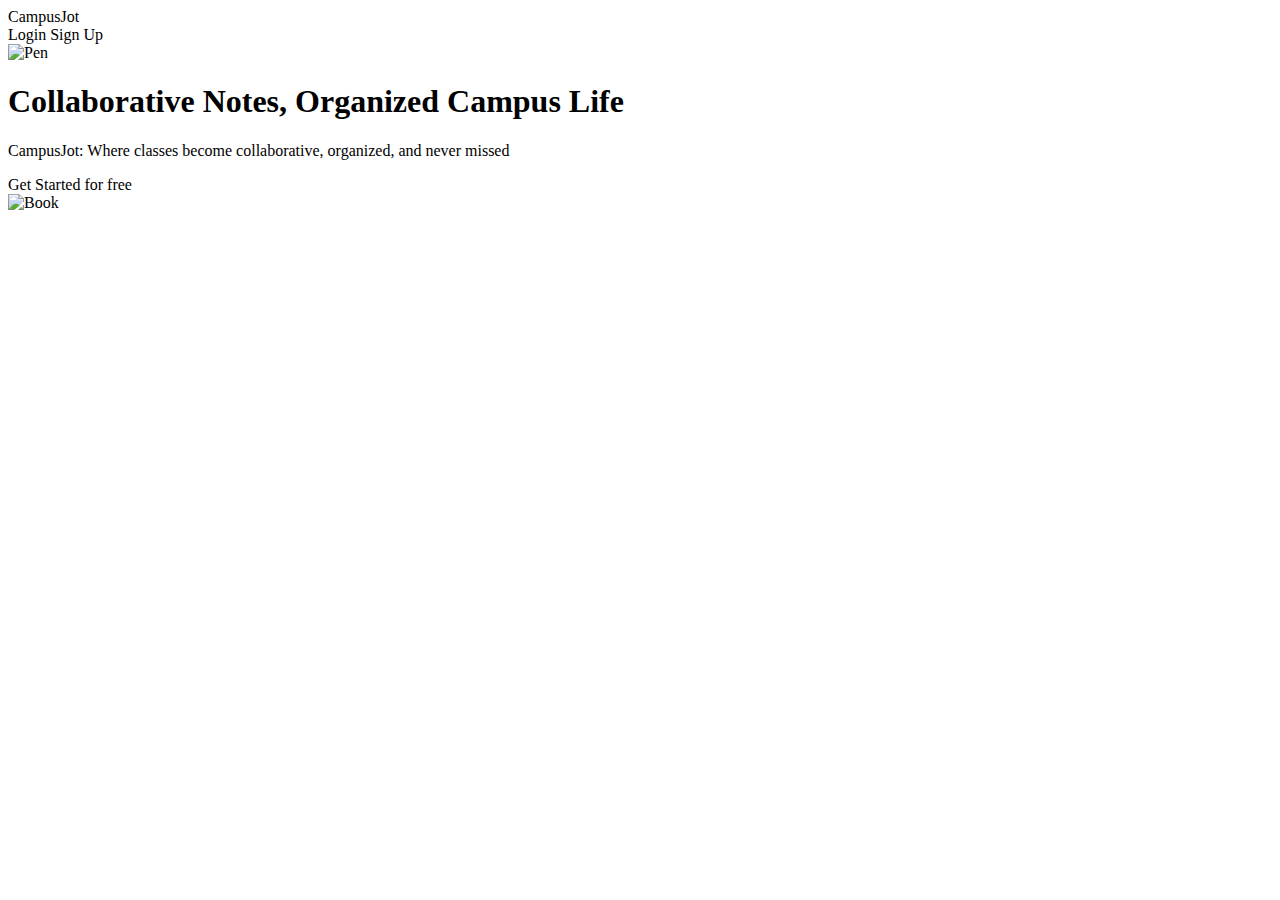
<file: CampusJot/src/main/resources/templates/index.html>
<!DOCTYPE html>
<html lang="en" xmlns:th="http://www.thymeleaf.org">
<head>
    <meta charset="UTF-8">
    <meta name="viewport" content="width=device-width, initial-scale=1.0">
    <title>CampusJot - Home</title>
    <link rel="stylesheet" th:href="@{/css/style.css}">
</head>
<body>
    <header>
        <a th:href="@{/home}" class="logo">CampusJot</a>
        <div class="auth-buttons">
            <a th:href="@{/signin}" class="btn-login">Login</a>
            <a th:href="@{/signup}" class="btn-signup">Sign Up</a>
        </div>
    </header>
    <main>
        <div class="hero-container">
            <div class="decorative-pen">
                <img th:src="@{/images/pen.png}" alt="Pen" class="hero-image pen" height="300" width="300">
            </div>
            <div class="hero-content">
                <h1 class="hero-title">Collaborative Notes, Organized Campus Life</h1>
                <p class="hero-subtitle">CampusJot: Where classes become collaborative, organized, and never missed</p>
                <a th:href="@{/signup}" class="cta-button">Get Started for free</a>
            </div>
            <div class="decorative-notebook">
                <img th:src="@{/images/book.png}" alt="Book" class="hero-image book" height="300" width="300">
            </div>
        </div>
    </main>
</body>
</html>
</file>
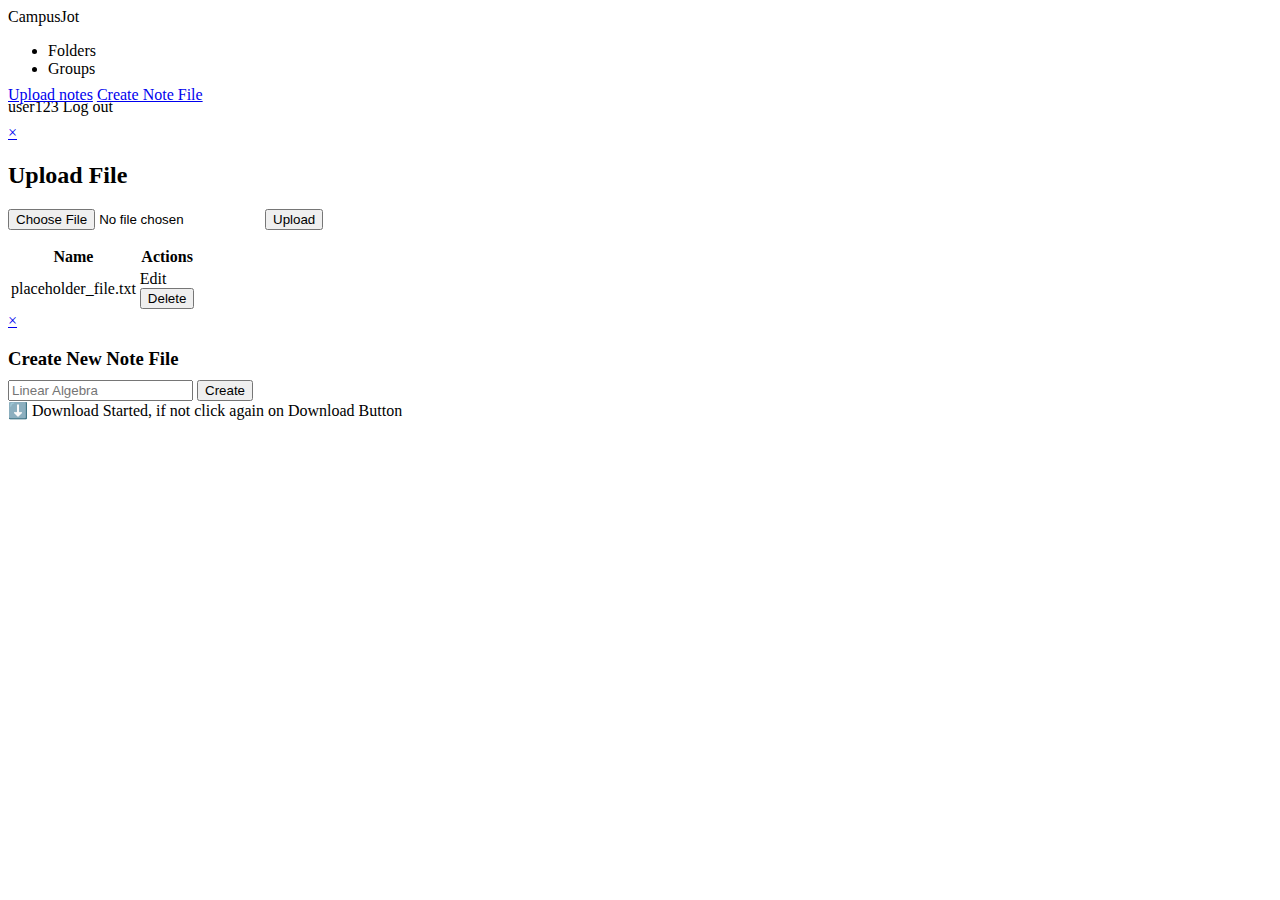
<file: CampusJot/src/main/resources/templates/chapters.html>
<!DOCTYPE html>
<html lang="en" xmlns:th="http://www.thymeleaf.org">
<head>
<meta charset="UTF-8">
<meta name="viewport" content="width=device-width, initial-scale=1.0">
<title th:text="'CampusJot - ' + ${subjectName}">CampusJot -
	Repo</title>
<link rel="stylesheet" th:href="@{/css/style.css}">
</head>
<body>
	<div class="container">
		<aside class="sidebar">
			<a th:href="@{/home}" class="logo">CampusJot</a>
			<nav>
				<ul class="menu">
					<li><a th:href="@{/home}" class="active">Folders</a></li>
					<li><a th:href="@{/groups}">Groups</a></li>
				</ul>
			</nav>
		</aside>


		<!-- Attch the alert box on file upload success -->


		<div class="main-content">
			<header class="top-bar">
				<div class="repo-header">
					<h2 class="repo-name" th:text="${group} + ' / ' + ${subjectName}" />
				</div>
				<div class="user-box">
					<span class="username" th:text="${session.username}">user123</span>
					<a th:href="@{/logout}" class="logout-btn">Log out</a>
				</div>
			</header>


			<div class="top-buttons"
				style="align-self: flex-end; margin-top: -30px; margin-bottom: 20px;">
				<a href="#upload-popup" class="create-btn">Upload notes</a> <a
					href="#create-popup" class="create-btn">Create Note File</a>
			</div>

			<div id="upload-popup" class="popup">
				<div class="popup-content">
					<a href="#" class="close">&times;</a>
					<h2>Upload File</h2>

					<form th:action="@{/subject/{subid}/upload(subid=${sid})}"
						method="post" enctype="multipart/form-data">

						<input type="file" name="file" required
							style="margin-bottom: 15px;">

						<button type="submit" class="popup-btn">Upload</button>
					</form>
				</div>
			</div>

			<table>
				<thead>
					<tr>
						<th>Name</th>
						<th>Actions</th>
					</tr>
				</thead>
				<tbody>
					<tr th:each="doc : ${documents}">

						<td th:text="${doc.fileName}">placeholder_file.txt</td>

						<td style="display: flex; gap: 8px; align-items: center;">
							<div class="action-buttons">
								<a th:href="@{/documents/edit/{id}(id=${doc.id})}"
									class="open-btn">Edit</a>

								<form th:action="@{/document/delete}" method="post">
									<input type="hidden" name="documentId" th:value="${doc.id}" />
									<button type="submit" class="open-btn">Delete</button>
								</form>
							</div>
						</td>

					</tr>
				</tbody>
			</table>
		</div>
	</div>


	<div id="create-popup" class="popup">
		<div class="popup-content">
			<a href="#" class="close">&times;</a>
			<h3 style="text-align: left; margin-bottom: 10px;">Create New
				Note File</h3>

			<form
				th:action="@{/subjects/{subjectId}/createnote(subjectId=${sid})}"
				method="post" >

				<input type="text" name="fileName" placeholder="Linear Algebra"
					required>

				<button type="submit" class="popup-btn">Create</button>
			</form>
		</div>
	</div>

	<div id="download-msg" class="download-msg">
		<span>⬇️ Download Started, if not click again on Download
			Button</span>
	</div>

	<script>
    // This script remains the same as it has no server-side dependency
    document.querySelectorAll(".download-btn").forEach(btn => {
      btn.addEventListener("click", () => {
        let msg = document.getElementById("download-msg");
        msg.classList.add("show");
        setTimeout(() => {
          msg.classList.remove("show");
        }, 4000);
      });
    });
  </script>
</body>
</html>
</file>
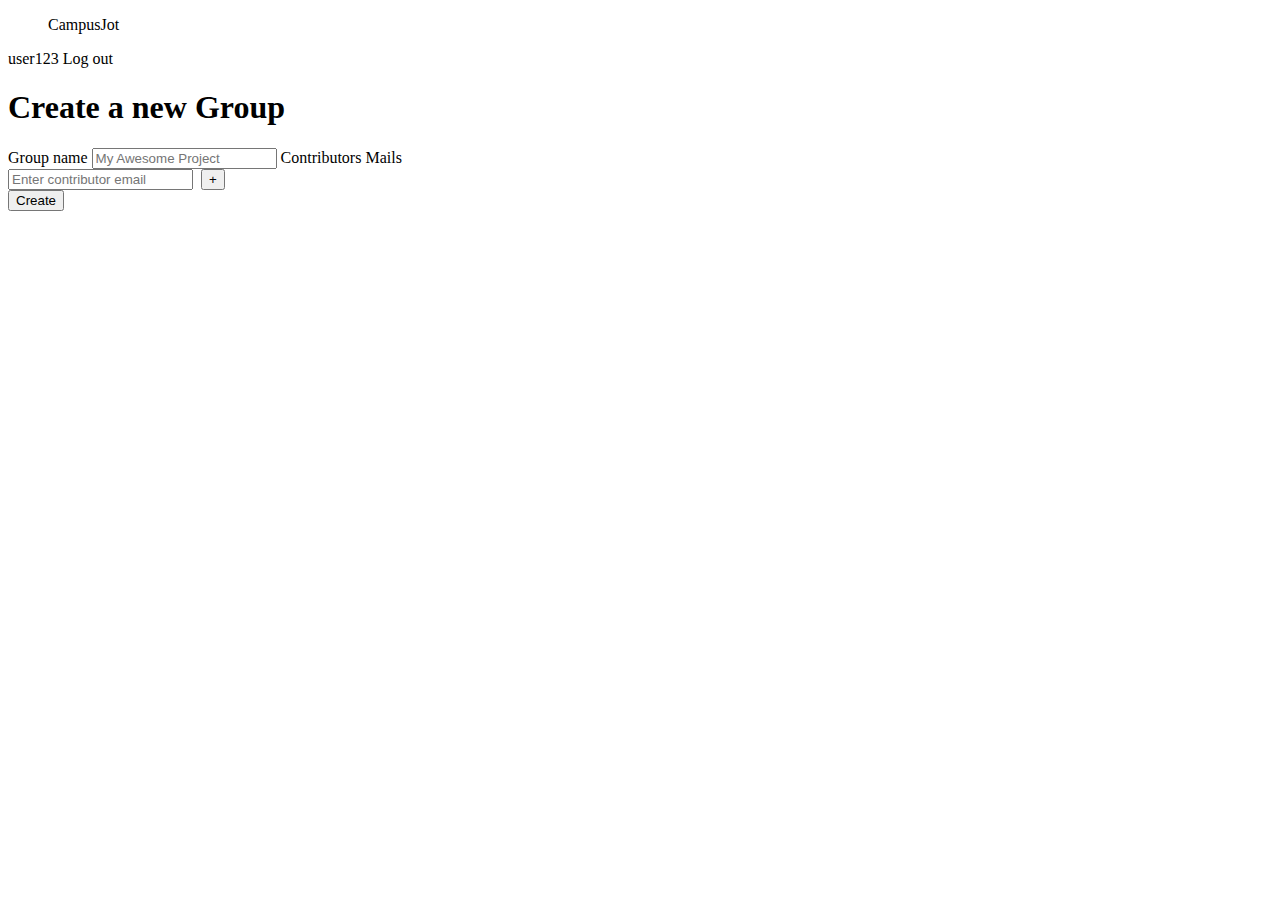
<file: CampusJot/src/main/resources/templates/create-group.html>
<!DOCTYPE html>
<html lang="en" xmlns:th="http://www.thymeleaf.org">
<head>
  <meta charset="UTF-8">
  <meta name="viewport" content="width=device-width, initial-scale=1.0">
  <title>CampusJot - Create Group</title>
  <link rel="stylesheet" th:href="@{/css/style.css}">
</head>
<body>
  <div class="container">
    <div class="sidebar">
      <nav>
        <ul class="menu">
          <a th:href="@{/home}" class="logo">CampusJot</a>
        </ul>
      </nav>
    </div>
    
    <div class="main-content">
      <header class="top-bar" style="justify-content: flex-end;">
        <div class="user-box">
          <span class="username" th:text="${session.username}">user123</span>
          <a th:href="@{/logout}" class="logout-btn">Log out</a>
        </div>
      </header>

      <div class="file-box">
        <h1>Create a new Group</h1>
        <form th:action="@{/group/create}" method="post" th:object="${group}">
          <label for="group-name">Group name</label>
          <input type="text" id="group-name" name="groupName" placeholder="My Awesome Project" required>

          <label for="contributors">Contributors Mails</label>

          <div id="contributors-list">
            <div style="display: flex; align-items: center; gap: 8px;">
              <input type="email" name="contributorEmails" placeholder="Enter contributor email" required>
              <button type="button" id="add-contributor" class="create-btn"><span class="plus">+</span></button>
            </div>
          </div>

          <button type="submit" class="create-btn">Create</button>
        </form>
      </div>
    </div>
  </div>

  <script>
    document.getElementById("add-contributor").addEventListener("click", function () {
      let container = document.getElementById("contributors-list");
      
      let newField = document.createElement("div");
      newField.style.display = "flex";
      newField.style.alignItems = "center";
      newField.style.gap = "8px";
      newField.style.marginTop = "8px";

      let input = document.createElement("input");
      input.type = "email";
      input.name = "contributorEmails"; // This name matches the DTO field
      input.placeholder = "Enter contributor email";
      input.required = true;
      
      let removeBtn = document.createElement("button");
      removeBtn.type = "button";
      removeBtn.textContent = "−";
      removeBtn.className = "create-btn";
      
      removeBtn.addEventListener("click", function () {
        container.removeChild(newField);
      });

      newField.appendChild(input);
      newField.appendChild(removeBtn);
      
      container.appendChild(newField);
    });
  </script>
</body>
</html>
</file>
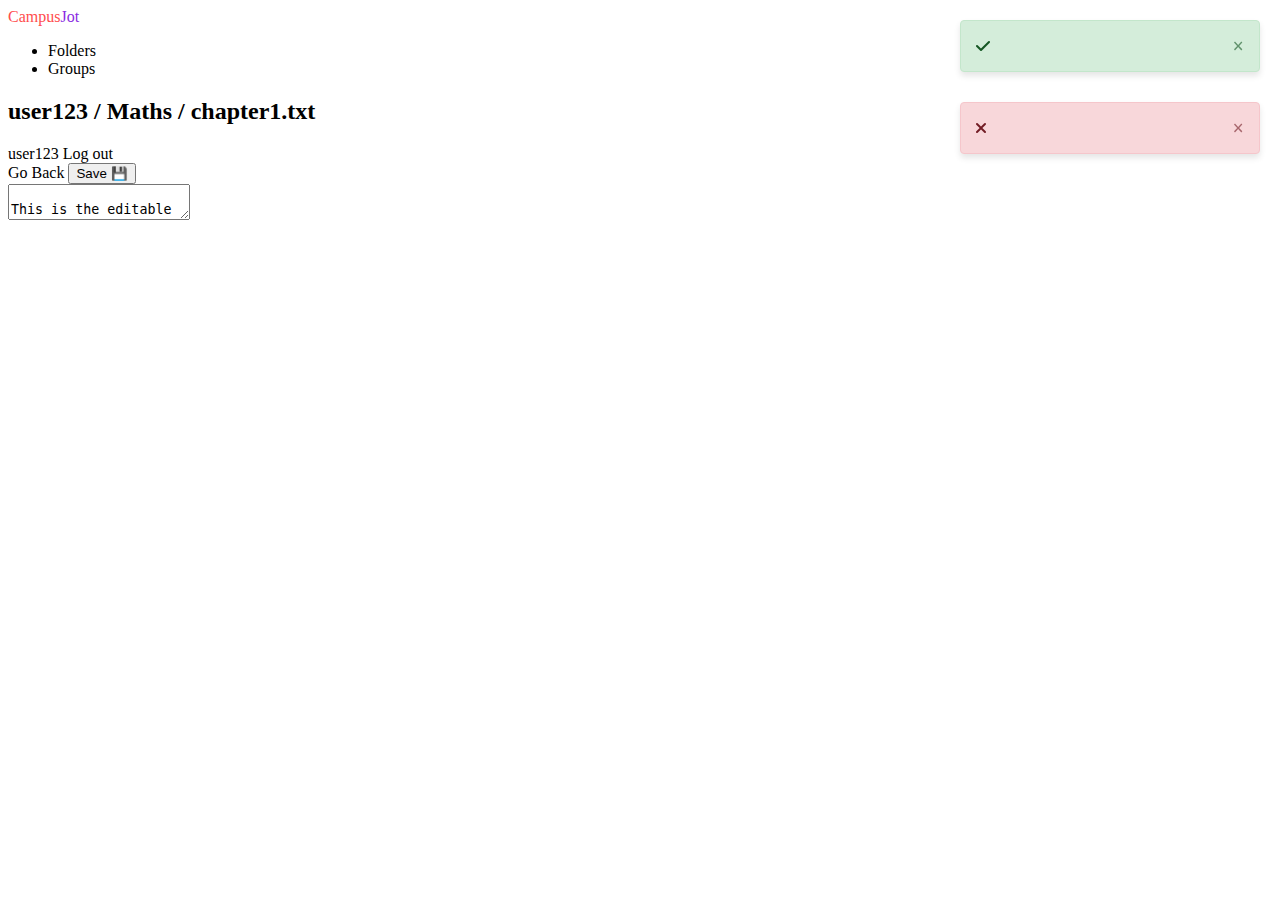
<file: CampusJot/src/main/resources/templates/editing.html>
<!DOCTYPE html>
<html lang="en" xmlns:th="http://www.thymeleaf.org">
<head>
<meta charset="UTF-8">
<meta name="viewport" content="width=device-width, initial-scale=1.0">
<title>CampusJot - Editor</title>

<link rel="stylesheet" th:href="@{/css/style.css}">
<link rel="stylesheet" href="https://cdnjs.cloudflare.com/ajax/libs/font-awesome/6.0.0-beta3/css/all.min.css">
</head>
<body>
    <div class="alert-container">
        <div th:if="${successMessage}" class="alert alert-success">
            <span th:text="${successMessage}"></span>
            <span class="close-btn" onclick="this.parentElement.style.display='none';">&times;</span>
        </div>
        <div th:if="${errorMessage}" class="alert alert-danger">
            <span th:text="${errorMessage}"></span>
            <span class="close-btn" onclick="this.parentElement.style.display='none';">&times;</span>
        </div>
    </div>

    <style>
        .alert {
            padding: 15px;
            margin-bottom: 20px;
            border: 1px solid transparent;
            border-radius: 4px;
            box-shadow: 0 4px 6px rgba(0, 0, 0, 0.1);
            position: relative;
            animation: fadeIn 0.5s ease-out;
            display: flex;
            align-items: center;
        }
        
        .alert::before {
            font-family: 'Font Awesome 6 Free';
            font-weight: 900;
            margin-right: 10px;
        }
        
        .alert-success {
            color: #155724;
            background-color: #d4edda;
            border-color: #c3e6cb;
        }
        
        .alert-success::before {
            content: "\f00c"; /* Checkmark icon */
        }
        
        .alert-danger {
            color: #721c24;
            background-color: #f8d7da;
            border-color: #f5c6cb;
        }
        
        .alert-danger::before {
            content: "\f00d"; /* 'X' icon */
        }
        
        .alert-container {
            position: fixed;
            top: 20px;
            right: 20px;
            z-index: 1050;
            width: 300px;
            max-width: 90%;
            display: flex;
            flex-direction: column;
            gap: 10px;
        }
        
        .close-btn {
            margin-left: auto;
            font-weight: bold;
            font-size: 20px;
            line-height: 1;
            color: inherit;
            opacity: 0.6;
            cursor: pointer;
            transition: opacity 0.3s ease;
        }
        
        .close-btn:hover {
            opacity: 1;
        }
        
        @keyframes fadeIn {
            from { opacity: 0; transform: translateY(-20px); }
            to { opacity: 1; transform: translateY(0); }
        }
    </style>

    <aside class="sidebar">
        <a th:href="@{/home}" class="logo"> <span style="color: #ff4d4d;">Campus</span><span
            style="color: #8a2be2;">Jot</span>
        </a>
        <nav>
            <ul>
                <li><a th:href="@{/folders}" class="active">Folders</a></li>
                <li><a th:href="@{/groups}">Groups</a></li>
            </ul>
        </nav>
    </aside>

    <main class="main-content">
        <form th:action="@{/documents/save}" method="post">
            <input type="hidden" name="documentId" th:value="${document.id}" />

            <header class="top-bar">
                <h2 class="repo-name"
                    th:text="${groupname} + ' / ' + ${subjectName} + ' / ' + ${document.fileName}">user123
                    / Maths / chapter1.txt</h2>
                <div class="right">
                    <div class="user-box">
                        <span class="username" th:text="${session.username}">user123</span>
                        <a th:href="@{/logout}" class="logout-btn">Log out</a>
                    </div>
                       <a th:href="@{/subjects/chapters/${subjectName}/{sid}(sid=${subid})}" class="logout-btn">Go Back</a>
                    <button type="submit" class="save-btn">Save 💾</button>
                </div>
            </header>

            <section class="code-box">
                <textarea name="content" class="code-editor" th:text="${fileContent}">
                    This is the editable area.
                </textarea>
            </section>
        </form>
    </main>
</body>
</html>
</file>
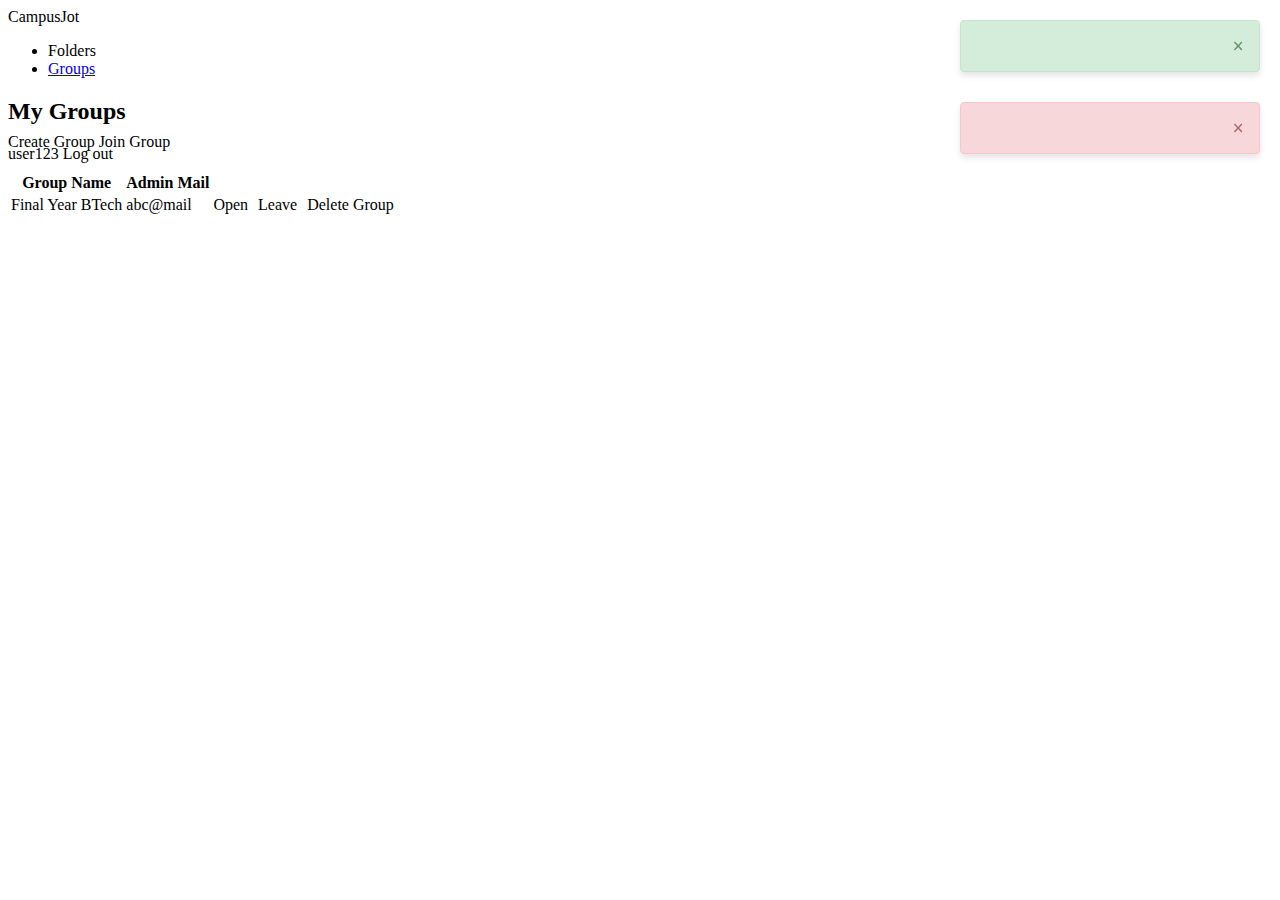
<file: CampusJot/src/main/resources/templates/group.html>
<!DOCTYPE html>
<html lang="en" xmlns:th="http://www.thymeleaf.org">
<head>
    <meta charset="UTF-8">
    <meta name="viewport" content="width=device-width, initial-scale=1.0">
    <title>CampusJot</title>
    <link rel="stylesheet" th:href="@{/css/style.css}">
</head>
<body>

<div class="alert-container">
    <div th:if="${successMsg}" class="alert alert-success">
        <span th:text="${successMsg}"></span>
        <span class="close-btn" onclick="this.parentElement.style.display='none';">&times;</span>
    </div>
    <div th:if="${errorMsg}" class="alert alert-danger">
        <span th:text="${errorMsg}"></span>
        <span class="close-btn" onclick="this.parentElement.style.display='none';">&times;</span>
    </div>
</div>

<style>
    .alert {
        padding: 15px;
        margin-bottom: 20px;
        border: 1px solid transparent;
        border-radius: 4px;
        box-shadow: 0 4px 6px rgba(0, 0, 0, 0.1);
        position: relative;
        animation: fadeIn 0.5s ease-out;
        display: flex;
        align-items: center;
    }
    .alert::before {
        /* Consider adding a Font Awesome link in your <head> for these to work */
        font-family: 'Font Awesome 6 Free';
        font-weight: 900;
        margin-right: 10px;
    }
    .alert-success {
        color: #155724;
        background-color: #d4edda;
        border-color: #c3e6cb;
    }
    .alert-success::before {
        content: "\f00c"; /* Checkmark icon */
    }
    .alert-danger {
        color: #721c24;
        background-color: #f8d7da;
        border-color: #f5c6cb;
    }
    .alert-danger::before {
        content: "\f00d"; /* 'X' icon */
    }
    .alert-container {
        position: fixed;
        top: 20px;
        right: 20px;
        z-index: 1050;
        width: 300px;
        max-width: 90%;
        display: flex;
        flex-direction: column;
        gap: 10px;
    }
    .close-btn {
        margin-left: auto;
        font-weight: bold;
        font-size: 20px;
        line-height: 1;
        color: inherit;
        opacity: 0.6;
        cursor: pointer;
        transition: opacity 0.3s ease;
    }
    .close-btn:hover {
        opacity: 1;
    }
    .action-buttons {
        display: flex;
        justify-content: flex-end; /* Aligns buttons to the right */
        align-items: center;
        gap: 10px; /* Creates space between the buttons */
    }
    @keyframes fadeIn {
        from { opacity: 0; transform: translateY(-20px); }
        to { opacity: 1; transform: translateY(0); }
    }
</style>

<div class="container">
    <aside class="sidebar">
        <a th:href="@{/home}" class="logo">CampusJot</a>
        <nav>
            <ul class="menu">
                <li><a th:href="@{/home}">Folders</a></li>
                <li><a href="#" class="active">Groups</a></li>
            </ul>
        </nav>
    </aside>

    <main class="main-content">
        <header class="top-bar">
            <div class="repo-header">
                <h2 class="repo-name">My Groups</h2>
            </div>
            <div class="user-box">
                <span class="username" th:text="${session.username}">user123</span>
                <a th:href="@{/logout}" class="logout-btn">Log out</a>
            </div>
        </header>

        <div class="top-buttons" style="align-self: flex-end; margin-top: -30px; margin-bottom: 20px;">
            <a th:href="@{/group/creategroup}" class="create-btn">Create Group</a>
             <a th:href="@{/group/joinToGroup}" class="create-btn">Join Group</a>
        </div>

        <table>
            <thead>
                <tr>
                    <th>Group Name</th>
                    <th>Admin Mail</th>
                    <th></th> </tr>
            </thead>
            <tbody>
                <tr th:each="group : ${groups}">
                    <td th:text="${group.gname.split('_')[0]}">Final Year BTech</td>
                    <td th:text="${group.owner.email}">abc@mail</td>
                    <td>
                        <div class="action-buttons">
                            <a th:href="@{/group/opengroup/{gname}(gname=${group.gname})}" class="open-btn">Open</a>
                            <a th:href="@{/group/leave/{gid}(gid=${group.gid})}" class="open-btn">Leave</a>
                           <a th:if="${session.username eq group.owner.username}" th:href="@{/group/delete/{gid}(gid=${group.gid})}" class="open-btn">Delete Group</a>
                        </div>
                    </td>
                </tr>
            </tbody>
        </table>
    </main>
</div>
</body>
</html>
</file>
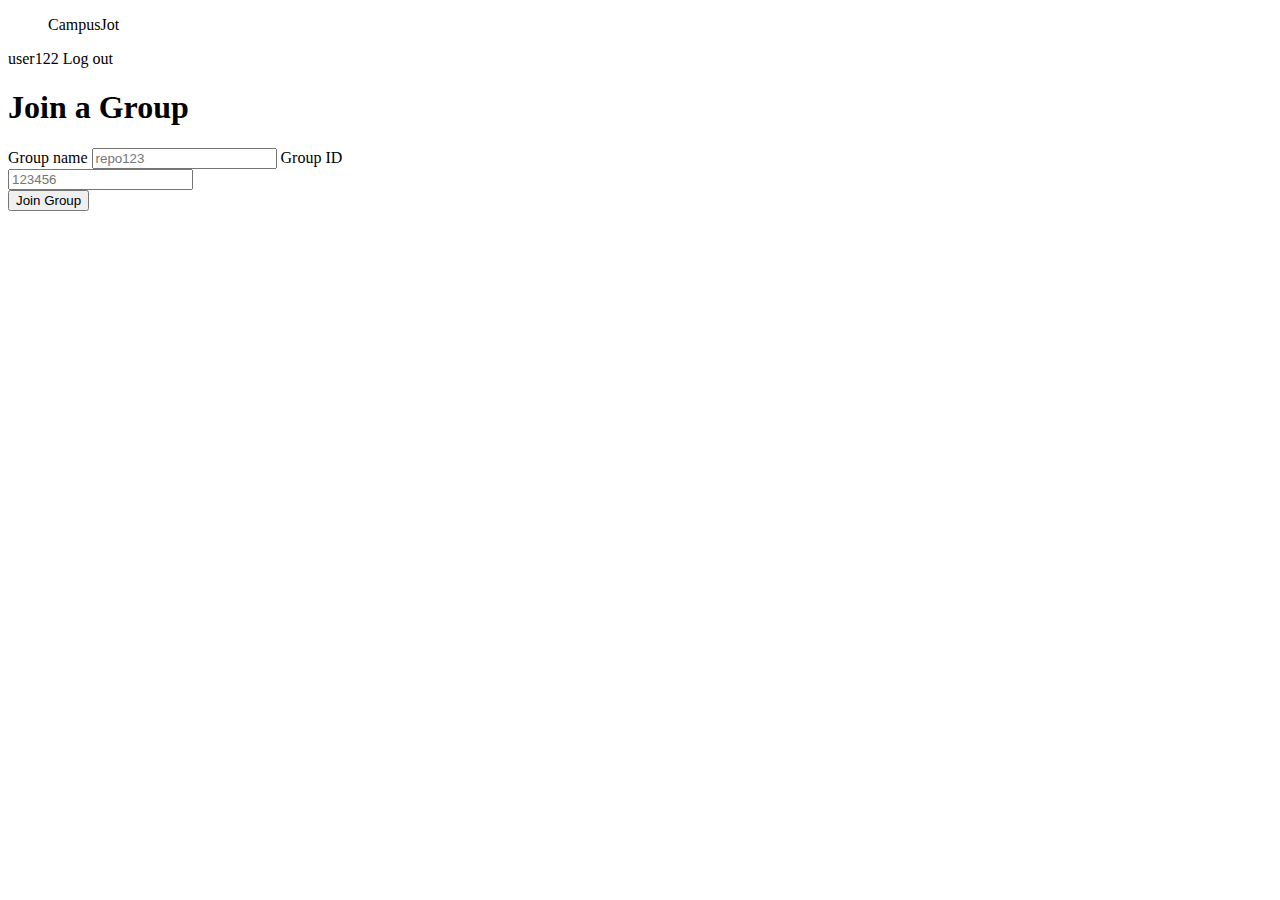
<file: CampusJot/src/main/resources/templates/join-group.html>
<!DOCTYPE html>
<html lang="en" xmlns:th="http://www.thymeleaf.org">
<head>
  <meta charset="UTF-8">
  <meta name="viewport" content="width=device-width, initial-scale=1.0">
  <title>CampusJot</title>
  <link rel="stylesheet" th:href="@{/css/style.css}">
</head>
<body>
  <div class="container">
    <div class="sidebar">
      <nav>
        <ul class="menu">
          <a th:href="@{/userhome}" class="logo">CampusJot</a>
         </ul>
      </nav>
    </div>
    

    <div class="main-content">
      <header class="top-bar" style="justify-content: flex-end;">
        <div class="user-box">
          <span class="username" th:text="${session.username}">user122</span>
          <a th:href="@{/logout}" class="logout-btn">Log out</a>
        </div>
      </header>

      <div class="file-box">
        <h1>Join a Group</h1>
        <form th:action="@{/group/joingroup}" method="post">
        	<input type="hidden" name="uname" th:value="${session.username}">
          <label for="group-name">Group name</label>
          <input type="text" id="group-name" name="gname" placeholder="repo123">
          <label for="group-id">Group ID</label>
          <div style="display: flex; gap: 8px;">
            <input type="text" id="group-id" name="gid" placeholder="123456">
          </div>
         <button type="submit" class="join-btn">Join Group</button>
        </form>
      </div>
    </div>
  </div>
</body>
</html>
</file>
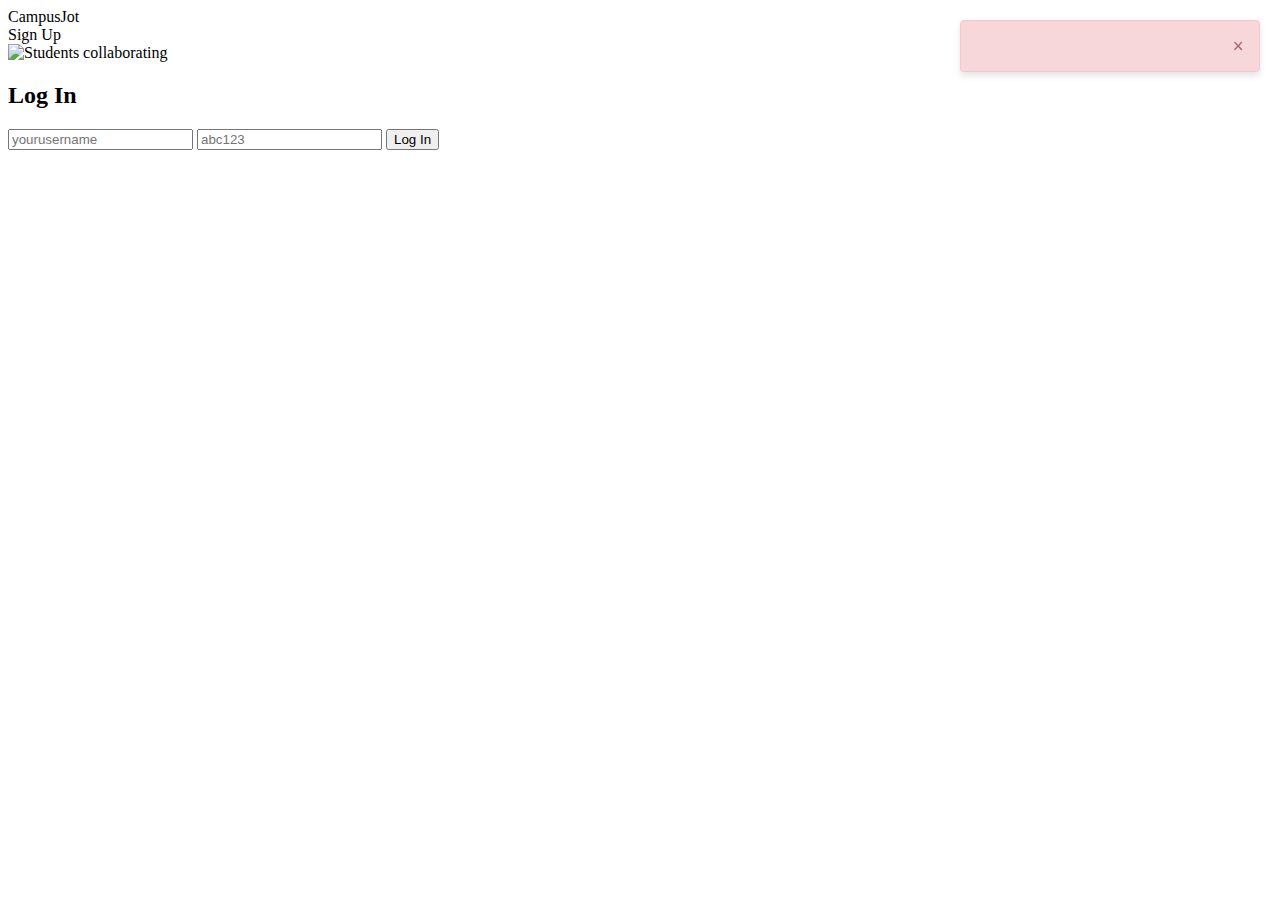
<file: CampusJot/src/main/resources/templates/signin.html>
<!DOCTYPE html>
<html lang="en" xmlns:th="http://www.thymeleaf.org">
<head>
  <meta charset="UTF-8" />
  <meta name="viewport" content="width=device-width, initial-scale=1.0" />
  <title>Login - CampusJot</title>
  <link rel="stylesheet" th:href="@{/css/style.css}" />
</head>
<body>

<div class="alert-container">
    <div th:if="${errorMsg}" class="alert alert-danger">
        <span th:text="${errorMsg}"></span>
        <span class="close-btn" onclick="this.parentElement.style.display='none';">&times;</span>
    </div>
</div>

<style>
    .alert {
        padding: 15px;
        margin-bottom: 20px;
        border: 1px solid transparent;
        border-radius: 4px;
        box-shadow: 0 4px 6px rgba(0, 0, 0, 0.1);
        position: relative;
        animation: fadeIn 0.5s ease-out;
        display: flex;
        align-items: center;
    }
    .alert::before {
        /* Consider adding a Font Awesome link in your <head> for these to work */
        font-family: 'Font Awesome 6 Free';
        font-weight: 900;
        margin-right: 10px;
    }
    .alert-success {
        color: #155724;
        background-color: #d4edda;
        border-color: #c3e6cb;
    }
    .alert-success::before {
        content: "\f00c"; /* Checkmark icon */
    }
    .alert-danger {
        color: #721c24;
        background-color: #f8d7da;
        border-color: #f5c6cb;
    }
    .alert-danger::before {
        content: "\f00d"; /* 'X' icon */
    }
    .alert-container {
        position: fixed;
        top: 20px;
        right: 20px;
        z-index: 1050;
        width: 300px;
        max-width: 90%;
        display: flex;
        flex-direction: column;
        gap: 10px;
    }
    .close-btn {
        margin-left: auto;
        font-weight: bold;
        font-size: 20px;
        line-height: 1;
        color: inherit;
        opacity: 0.6;
        cursor: pointer;
        transition: opacity 0.3s ease;
    }
    .close-btn:hover {
        opacity: 1;
    }
    .action-buttons {
        display: flex;
        justify-content: flex-end; /* Aligns buttons to the right */
        align-items: center;
        gap: 10px; /* Creates space between the buttons */
    }
    @keyframes fadeIn {
        from { opacity: 0; transform: translateY(-20px); }
        to { opacity: 1; transform: translateY(0); }
    }
</style>
  <header>
    <a th:href="@{/home}" class="logo">CampusJot</a>
    <div class="auth-buttons">
      <a th:href="@{/signup}" class="btn-signup">Sign Up</a>
    </div>
  </header>
  <main>
    <div class="hero-container">
      <div class="illustration">
        <img th:src="@{/images/login.jpg}" alt="Students collaborating" width="300" height="400" />
      </div>
      <div class="form-box">
        <h2>Log In</h2>
        <form th:action="@{/login}" method="POST">
          <input type="text" name="username" placeholder="yourusername" required />
          <input type="password" name="password" placeholder="abc123" required />
          <button type="submit" class="cta-button">Log In</button>
        </form>
      </div>
    </div>
  </main>
  </body>
</html>
</file>
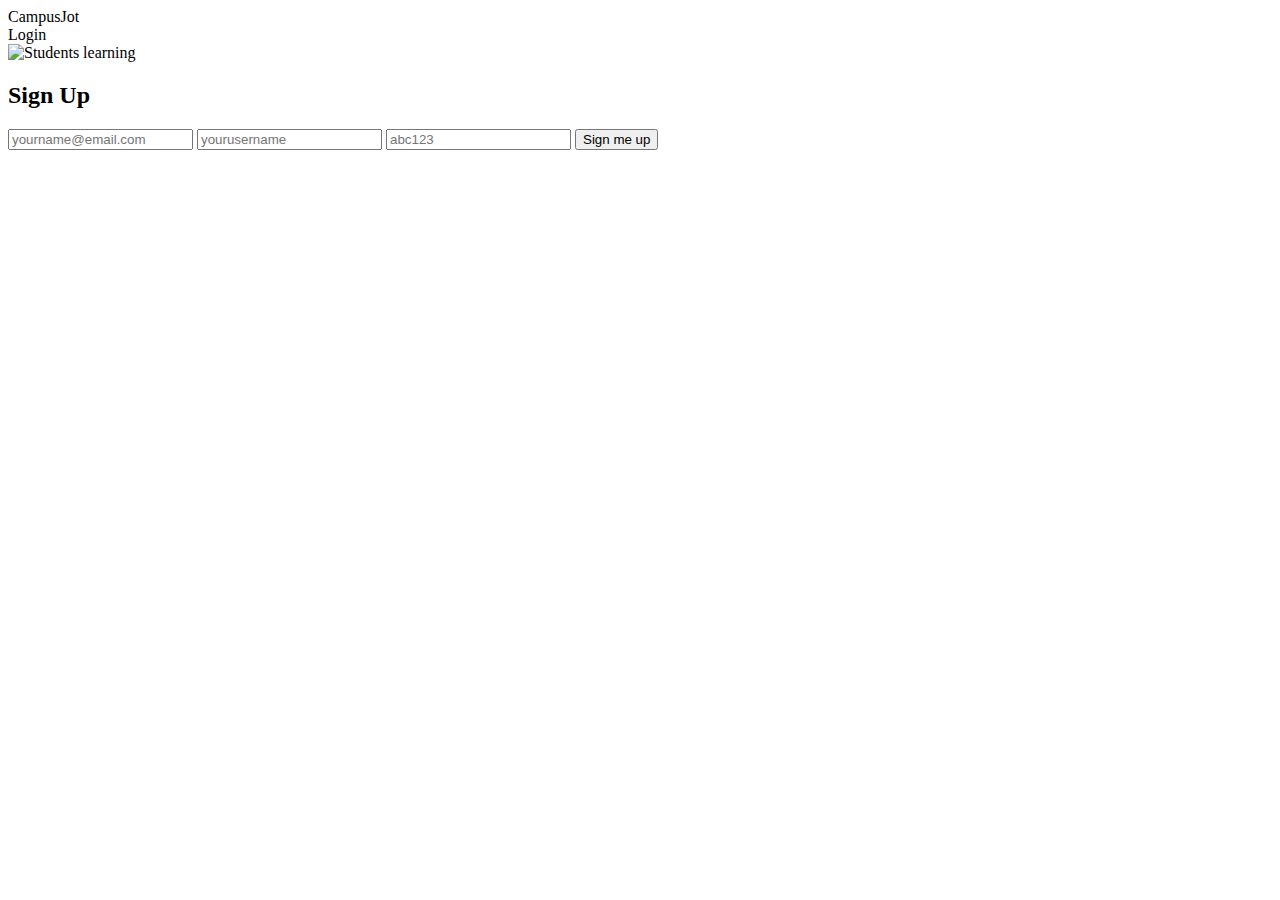
<file: CampusJot/src/main/resources/templates/signup.html>
<!DOCTYPE html>
<html lang="en" xmlns:th="http://www.thymeleaf.org">
<head>
  <meta charset="UTF-8" />
  <meta name="viewport" content="width=device-width, initial-scale=1.0" />
  <title>Sign Up - CampusJot</title>
  <link rel="stylesheet" th:href="@{/css/style.css}" />
</head>
<body>
  <header>
    <a th:href="@{/home}" class="logo">CampusJot</a>
    <div class="auth-buttons">
      <a th:href="@{/signin}" class="btn-login">Login</a>
    </div>
  </header>
  <main>
    <div class="hero-container">
      <div class="illustration">
        <img th:src="@{/images/singup.jpg}" alt="Students learning" width="300" height="400" />
      </div>
      <div class="form-box">
        <h2>Sign Up</h2>
        <form th:action="@{/register}" method="POST">
          <input type="email" name="email" placeholder="yourname@email.com" required />
          <input type="text" name="username" placeholder="yourusername" required />
          <input type="password" name="password" placeholder="abc123" required />
          <button type="submit" class="cta-button">Sign me up</button>
        </form>
      </div>
    </div>
  </main>
</body>
</html>
</file>
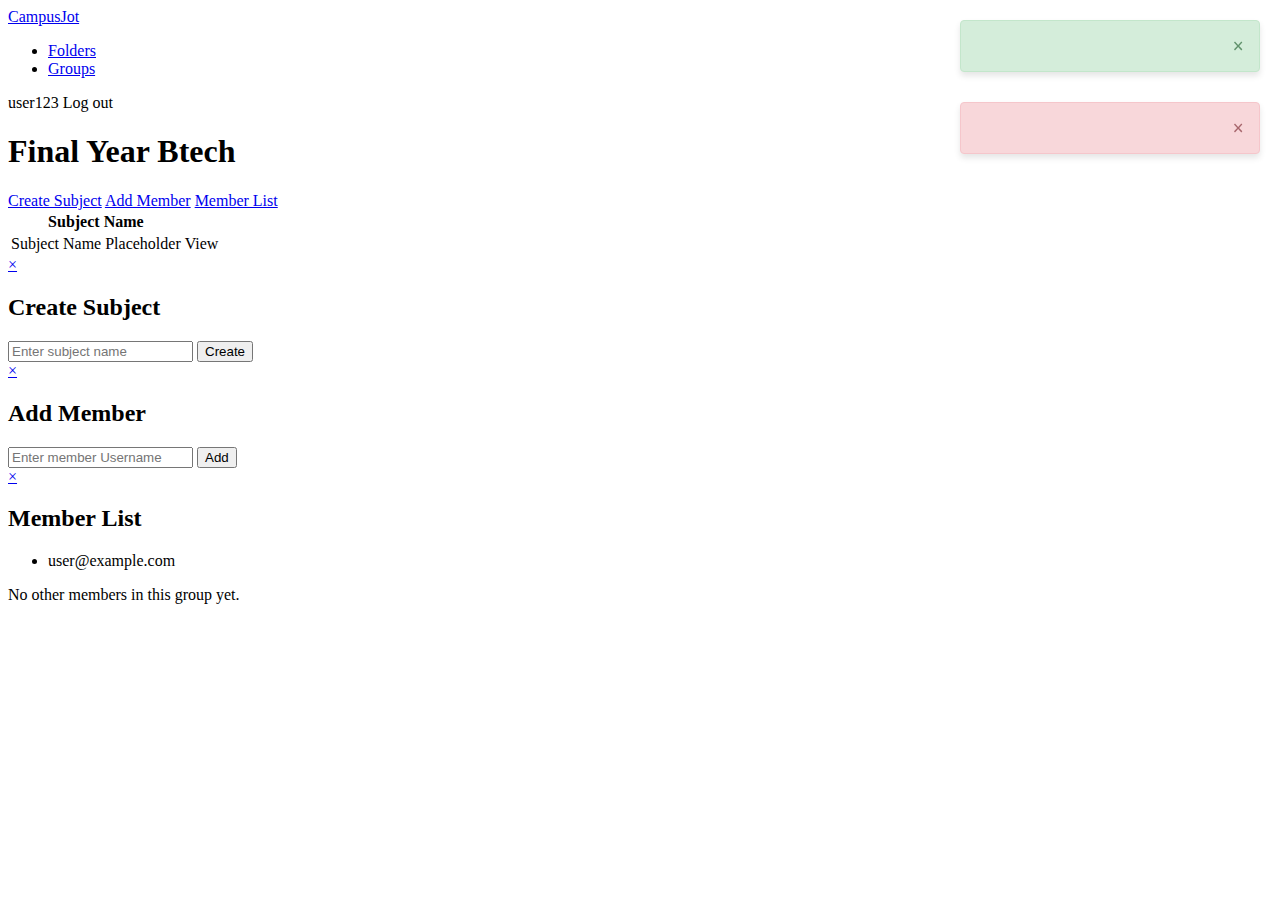
<file: CampusJot/src/main/resources/templates/subjects.html>
<!DOCTYPE html>
<html lang="en" xmlns:th="http://www.thymeleaf.org">
<head>
<meta charset="UTF-8">
<meta name="viewport" content="width=device-width, initial-scale=1.0">
<title>CampusJot - Final Year Btech</title>
<link rel="stylesheet" th:href="@{/css/style.css}">
</head>
<body>

	<div class="alert-container">
		<div th:if="${successMessage}" class="alert alert-success">
			<span th:text="${successMessage}"></span> <span class="close-btn"
				onclick="this.parentElement.style.display='none';">&times;</span>
		</div>
		<div th:if="${errorMessage}" class="alert alert-danger">
			<span th:text="${errorMessage}"></span> <span class="close-btn"
				onclick="this.parentElement.style.display='none';">&times;</span>
		</div>
	</div>

<style>
.alert {
	padding: 15px;
	margin-bottom: 20px;
	border: 1px solid transparent;
	border-radius: 4px;
	box-shadow: 0 4px 6px rgba(0, 0, 0, 0.1);
	position: relative;
	animation: fadeIn 0.5s ease-out;
	display: flex;
	align-items: center;
}

.alert::before {
	font-family: 'Font Awesome 6 Free';
	font-weight: 900;
	margin-right: 10px;
}

.alert-success {
	color: #155724;
	background-color: #d4edda;
	border-color: #c3e6cb;
}

.alert-success::before {
	content: "\f00c"; /* Checkmark icon */
}

.alert-danger {
	color: #721c24;
	background-color: #f8d7da;
	border-color: #f5c6cb;
}

.alert-danger::before {
	content: "\f00d"; /* 'X' icon */
}

.alert-container {
	position: fixed;
	top: 20px;
	right: 20px;
	z-index: 1050;
	width: 300px;
	max-width: 90%;
	display: flex;
	flex-direction: column;
	gap: 10px;
}

.close-btn {
	margin-left: auto;
	font-weight: bold;
	font-size: 20px;
	line-height: 1;
	color: inherit;
	opacity: 0.6;
	cursor: pointer;
	transition: opacity 0.3s ease;
}

.close-btn:hover {
	opacity: 1;
}

keyframes fadeIn {from { opacity:0;
	transform: translateY(-20px);
}

to {
	opacity: 1;
	transform: translateY(0);
	}
}
</style>
	<div class="container">
		<aside class="sidebar">
			<a href="folders.html" class="logo">CampusJot</a>
			<nav>
				<ul class="menu">
					<li><a href="folders.html">Folders</a></li>
					<li><a href="group.html" class="active">Groups</a></li>
				</ul>
			</nav>
		</aside>

		<main class="main-content">
			<header class="top-bar">
				<div class="user-box">
					<span class="username" th:text="${session.username}">user123</span>
					<a th:href="@{/logout}" class="logout-btn">Log out</a>
				</div>
			</header>

			<section class="page-header">
				<h1 th:text="${gname}">Final Year Btech</h1>
				<div class="actions">
					<a href="#createFolderPopup" class="action-btn">Create Subject</a> <a
						href="#addMemberPopup" class="action-btn">Add Member</a> <a
						href="#memberListPopup" class="action-btn">Member List</a>
				</div>
			</section>

			<section class="table-section">
				<table>
					<thead>
						<tr>
							<th>Subject Name</th>
							<th></th>
						</tr>
					</thead>
					<tbody>
						<tr th:each="subject : ${subjects}">
							<td th:text="${subject.subjectName}">Subject Name
								Placeholder</td>
							<td><a
								th:href="@{/subjects/chapters/{sname}/{sid}(sname=${subject.subjectName}, sid=${subject.sid})}"
								class="view-btn">View</a></td>
						</tr>
					</tbody>
				</table>
			</section>
		</main>
	</div>

	<div id="createFolderPopup" class="popup">
		<div class="popup-content">
			<a href="#" class="close">&times;</a>
			<h2>Create Subject</h2>

			<form
				th:action="@{/group/{groupname}/create-subject(groupname=${grpname})}"
				method="post">

				<input type="text" name="subjectName"
					placeholder="Enter subject name" required>

				<button type="submit" class="popup-btn">Create</button>
			</form>
		</div>
	</div>

	<div id="addMemberPopup" class="popup">
		<div class="popup-content">
			<a href="#" class="close">&times;</a>
			<h2>Add Member</h2>
			<form th:action="@{/group/join}" method="post">
				<input type="text" name="uname" placeholder="Enter member Username">
				<input type="hidden" name="gid" th:value="${gcode}">
				<button class="popup-btn" type="submit">Add</button>
			</form>
		</div>
	</div>

	<div id="memberListPopup" class="popup">
		<div class="popup-content">
			<a href="#" class="close">&times;</a>
			<h2>Member List</h2>
			<ul th:if="${not #lists.isEmpty(contributors)}">
				<li th:each="contributor : ${contributors}"
					th:text="${contributor.email}">user@example.com</li>
			</ul>
			<p th:if="${#lists.isEmpty(contributors)}">No other members in
				this group yet.</p>
		</div>
	</div>
</body>
</html>
</file>
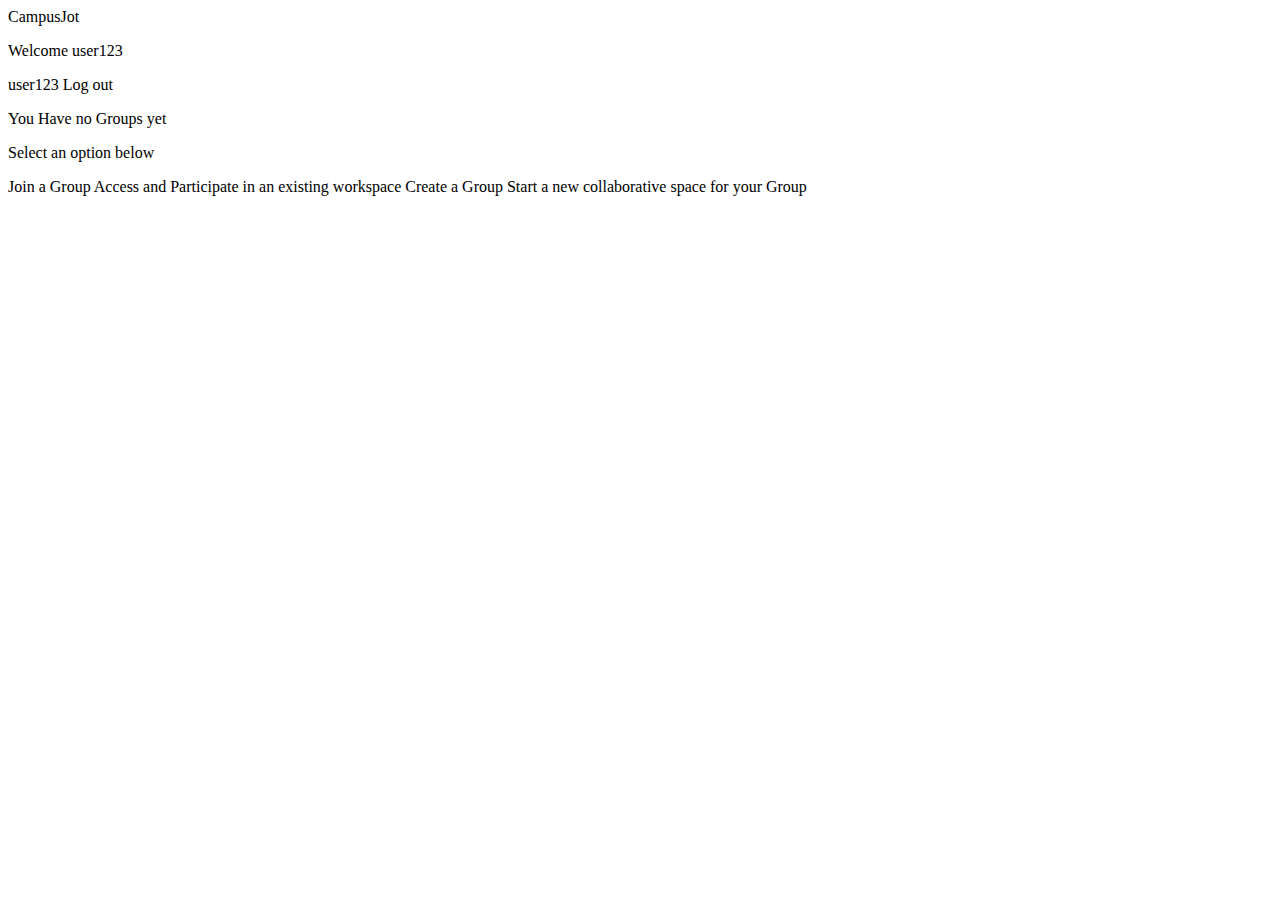
<file: CampusJot/src/main/resources/templates/user_home.html>
<!DOCTYPE html>
<html lang="en" xmlns:th="http://www.thymeleaf.org">
  <head>
    <meta charset="UTF-8" />
    <meta name="viewport" content="width=device-width, initial-scale=1.0" />
    <title>CampusJot - Home</title>
    <link rel="stylesheet" th:href="@{/css/style.css}" />
  </head>
  <body>
    <div class="container">
      <aside class="sidebar">
        <a th:href="@{/home}" class="logo">CampusJot</a>
      </aside>

      <p class="welcome-text">
        Welcome <span th:text="${session.username}">user123</span>
      </p>

      <main class="main-content">
        <header class="top-bar">
          <div class="user-box">
            <span class="username" th:text="${session.username}">user123</span>
            <a th:href="@{/logout}" class="logout-btn">Log out</a>
          </div>
        </header>

        <section class="notes-box">
          <p class="empty-text">You Have no Groups yet</p>
          <p class="sub-text">Select an option below</p>
          <div class="actions">
            <a th:href="@{/group/joinToGroup}" class="option-btn">
              Join a Group
              <span class="desc"
                >Access and Participate in an existing workspace</span
              >
            </a>
            <a th:href="@{/group/creategroup}" class="option-btn">
              Create a Group
              <span class="desc"
                >Start a new collaborative space for your Group</span
              >
            </a>
          </div>
        </section>

        </main>
    </div>
  </body>
</html>
</file>
